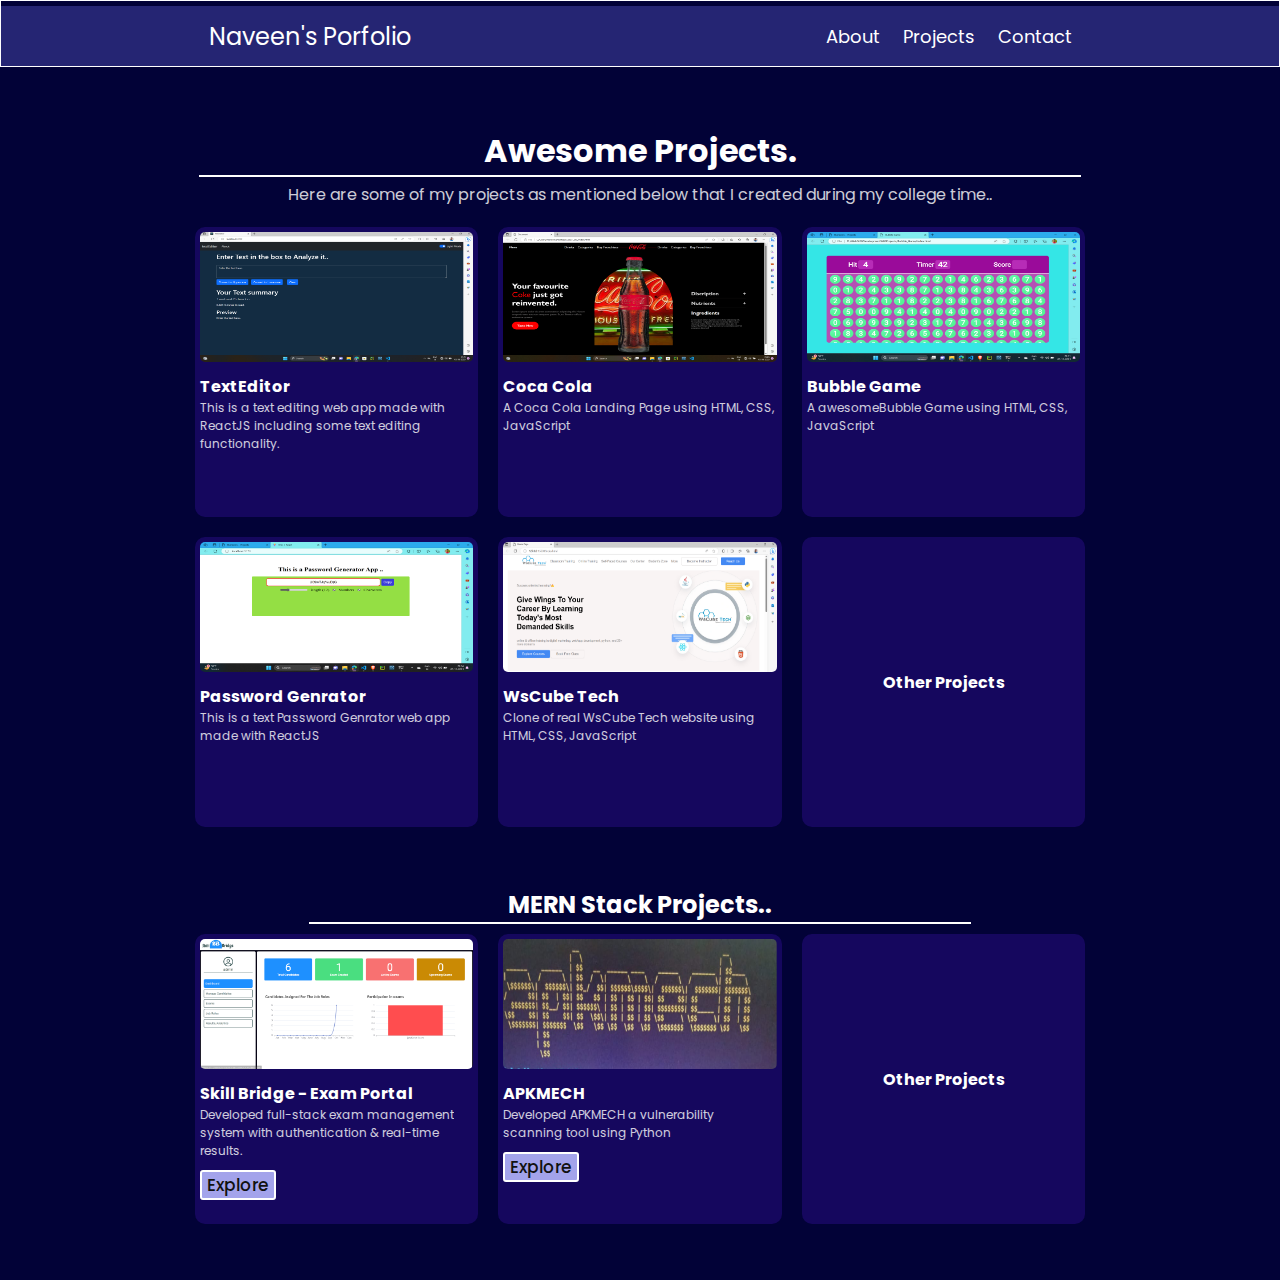
<file: projects.html>
<!DOCTYPE html>
<html lang="en">

<head>
    <meta charset="UTF-8">
    <meta name="viewport" content="width=device-width, initial-scale=1.0">
    <title>Naveen's - Projects</title>
    <link rel="stylesheet" href="style.css">
</head>

<body>
    <header>
        <nav>
            <div class="left-nav">
                <a href="/index.html" style="text-decoration: none;">
                    <span>Naveen's Porfolio</span>
                </a>
            </div>
            <div class="right-nav">
                <ul>
                    <li><a href="about.html">About</a></li>
                    <li><a href="projects.html">Projects</a></li>
                    <li><a href="contact.html">Contact</a></li>
                </ul>
            </div>
        </nav>
    </header>
    <main>
        <h1>Awesome Projects.</h1>
        <p>Here are some of my projects as mentioned below that I created during my college time.. </p>
        <div class="project-container">
            <div id="proj-sec-1">
                <div>
                    <img src="Images/ProjectImage/textEditor.png" alt="">
                    <h4>TextEditor</h4>
                    <p>This is a text editing web app made with ReactJS including some text editing functionality.</p>
                    <!-- <a href=""><button>Explore</button></a> -->
                </div>
                <div>
                    <img src="Images/ProjectImage/coca_cola.png" alt="">
                    <h4>Coca Cola</h4>
                    <p>A Coca Cola Landing Page using HTML, CSS, JavaScript</p>
                    <!-- <a href="https://photophilous-makes.000webhostapp.com/" target="_blank"><button>Explore</button></a> -->
                </div>
                <div>
                    <img src="Images/ProjectImage/Bubble_Game.png" alt="">
                    <h4>Bubble Game</h4>
                    <p>A awesomeBubble Game using HTML, CSS, JavaScript</p>
                    <!-- <a href=""><button>Explore</button></a> -->
                </div>
            </div>
            <div id="proj-sec-1">
                <div>
                    <img src="Images/ProjectImage/Password-generator.png" alt="">
                    <h4>Password Genrator</h4>
                    <p>This is a text Password Genrator web app made with ReactJS</p>
                    <!-- <a href=""><button>Explore</button></a> -->
                </div>
                <div>
                    <img src="Images/ProjectImage/wscubetech.png" alt="">
                    <h4>WsCube Tech</h4>
                    <p>Clone of real WsCube Tech website using HTML, CSS, JavaScript</p>
                    <!-- <a href=""><button>Explore</button></a> -->
                </div>
                <div style="display: flex; justify-content: center; align-items: center; ">
                    <h4 >Other Projects</h4>
                </div>
            </div>
           
            <h2 style="text-align: center; margin-top: 50px;">MERN Stack Projects..</h2>
            <div id="proj-sec-1">
                <div>
                    <img src="Images/ProjectImage/Exam_Portal.png" alt="">
                    <h4>Skill Bridge - Exam Portal</h4>
                    <p> Developed full-stack exam management system with authentication & real-time results.</p>
                    <a href="https://github.com/012NaveenG/SkillBridge-Frontend" target="_blank"><button>Explore</button></a>
                </div>
                <div>
                    <img src="Images/ProjectImage/APKMECH.png" alt="">
                    <h4>APKMECH</h4>
                    <p>Developed APKMECH a vulnerability scanning tool using Python</p>
                    <a href="https://github.com/012NaveenG/APKMECH" target="_blank"><button>Explore</button></a>
                </div>
                <div style="display: flex; justify-content: center; align-items: center; ">
                    <h4 >Other Projects</h4>
                </div>
            </div>
        </div>
    </main>
</body>

</html>
</file>
<file: style.css>
@import url('https://fonts.googleapis.com/css2?family=Lobster+Two:ital@1&family=Poppins&family=Roboto&family=Roboto+Condensed:wght@300&display=swap');

* {
    margin: 0;
    padding: 0;
    box-sizing: border-box;
    /* font-family: 'Lobster Two', cursive; */
    font-family: 'Poppins', sans-serif;
    /* font-family: 'Roboto', sans-serif; */
    /* font-family: 'Roboto Condensed', sans-serif; */
    color: #fff;
}

html,
body {
    width: 100vw;
    height: 100vw;

}

body {
    background-color: #020237;
    transition: all ease-out 0.8s;
}

header {
    border: 1px solid #fff;
}

header nav {
    display: flex;
    justify-content: space-around;
    align-items: center;
    color: #fff;
    height: 60px;
    width: 100%;
    background-color: #252573;
    margin-top: 5px;
}

.left-nav {
    font-size: 1.5rem;
}

.right-nav ul {
    display: flex;
    gap: 23px;

}

.right-nav ul a {
    text-decoration: none;
    color: #fff;
    transition: all ease-in-out 0.1s;
}

.right-nav ul a:hover {
    color: #a3a3eb;
    font-size: 1.1rem;
}

.right-nav ul li {
    list-style: none;
    font-size: 18px;
}

.home-section {
    display: flex;
    align-items: center;
    justify-content: space-around;
    margin-top: 10px;
    padding: 10px 100px;
    border-bottom: 2px solid #bfb9b9;
    /* background-color: red; */

}

.left-sec {
    height: 300px;
    width: 60%;
    color: #fff;
    font-size: 2.8rem;

}

.left-sec span {
    color: #5e5ed9;
}

.right-sec {
    /* background-color: red; */
    width: 40%;
}

.right-sec img {
    margin: auto;
    height: 350px;
    width: 350px;
    border-radius: 50%;
    border: 6px solid #ded5d5;

}

#element {
    color: #ed0707;
    font-weight: 500;

}

.skills {
    height: 60vh;
    width: 100vw;
    margin: 10px 0;
}

.skills .texts-content {
    text-align: center;
    width: 80vw;
    margin: auto;
}

.skills .texts-content p {
    width: 70%;
    opacity: 0.9;
    text-align: center;
    margin: 10px auto;
}

.skills .skill-items {
    width: 80vw;
    height: 40%;
    /* background-color: #bfb9b9; */
    margin: 20px auto;
    display: flex;
    justify-content: space-evenly;

}

.skills .skill-items div {
    text-align: center;
    border-radius: 50%;
    height: 100px;
    width: 100px;
}

.skills .skill-items img {
    height: 70%;
}

/* project page classes  */

main {
    padding: 10px;
    margin: 50px 0;
}

main h1,h2 {
    margin: auto;
    text-align: center;
    border-bottom: 2px solid #fff;
    width: 70%;
}

main>p {
    margin: 5px auto;
    text-align: center;
    opacity: 0.8;
    width: 70%;
}

.project-container {
    height: 300px;
    width: 75%;
    margin: 10px auto;
    /* background-color: #a3a3eb; */
}

.project-container #proj-sec-1 {
    display: flex;
    justify-content: center;
    align-items: center;
    gap: 20px;
}

.project-container #proj-sec-1 div {
    height: 290px;
    width: 30%;
    background-color: #15075e;
    border-radius: 10px;
    margin: 10px 0;
    padding: 5px;
}

.project-container #proj-sec-1 div img {
    height: 130px;
    width: 100%;
    margin-bottom: 5px;
    border-radius: 5px;

}

.project-container #proj-sec-1 p {
    font-size: 12px;
    opacity: 0.8;
}

.project-container #proj-sec-1 button {
    outline: none;
    border: 2px solid #fff;
    background-color: #a3a3eb;
    color: #111;
    font-size: 17px;
    font-weight: 500;
    margin: 10px 0;
    border-radius: 3px;
    padding: 0 5px;
    cursor: pointer;
    transition: all 0.1s ease-in;
}

.project-container #proj-sec-1 button:hover {
    background-color: transparent;
    color: #fff;
}


/* contact page classes  */

.con-sec-container {
    width: 90vw;
    height: 100vh;
    margin: 10px auto;
    padding: 5px 20px;
}

.con-sec-container h1 {
    margin-left: 120px;
}

.personal-contact {
    display: flex;
    justify-content: center;
    /* align-items: center; */
    gap: 30px;
    margin-bottom: 20px;
    height: 30vh;
    width: 100%;
}

.personal-contact .right-side {
    height: 100%;
    width: 60%;

}

.con-item {
    display: flex;
    width: 50%;
    align-items: center;
    gap: 10px;
    padding-top: 5px;
}

.con-item i {
    font-size: 30px;
}

.social-contact {
    width: 79%;
    margin: auto;
}

.social-contact .soc-item {
    display: flex;
    align-items: center;
    gap: 10px;
    padding: 4px;
}

.soc-item #linkedin {
    font-size: 40px;
    color: #0a0ab2;
}

.soc-item #insta {
    font-size: 40px;
    color: #f0651be3;
}

.soc-item #fb {
    font-size: 40px;
    color: #044cf3;
}

/* about page classes  */

.about-container {
    width: 90vw;
    /* background-color: #044cf3; */
    margin: 10px auto;
    padding: 10px;
}

.about-me {
    width: 100%;
    height: 200px;
}

.about-me p {
    width: 80%;
}

.abt-skills {
    display: flex;
    gap: 100px;
    height: 200px;


}

.education {
    display: flex;
    gap: 10px;
    align-items: center;
}

.education div {
    border-right: 2px solid #fff;
}

.education div p {
    margin: 1px 5px;
}

@media only screen and (max-width: 600px) {
    /* Styles for devices with a width up to 600 pixels */

    header nav {

        height: 30px;
        display: block;
    }

    .left-nav {
        display: none;
    }

    .right-nav {
        padding: 0;
        width: 60%;
        margin: auto;
    }

    .right-nav ul a {
        width: 100%;
        font-size: 15px;
    }

    .home-section {
        width: 100vw;
        display: block;
        padding: 0px;
    }

    .left-sec {
        font-size: 17px;
        width: 100%;
        height: 150px;
        margin-top: 10px;
        padding: 5px 50px;
    }

    .right-sec {
        width: 100vw;
        display: flex;
        justify-content: center;
        align-items: center;
    }

    .right-sec img {
        height: 200px;
        width: 200px;

    }

    .skills {
        padding-bottom: 50px;
    }

    .skills .texts-content {
        width: 100vw;
        text-align: left;
        font-size: 12px;
        padding: 10px;
    }

    .skills .texts-content p {
        width: 98%;
        font-size: 15px;
        opacity: 0.9;
        text-align: center;
        margin: 10px auto;
    }

    .skills .skill-items {
        width: 100vw;
        height: 40%;
        /* background-color: #bfb9b9; */
        margin: 20px auto;
        display: grid;
        grid-template-columns: auto auto;
        gap: 40px 0px;
        /* justify-content: space-evenly; */

    }

    .about-container {
        width: 100vw;
        padding: 10px;
    }

    .about-me {
        margin: 20px;
        height: 100%;
    }

    /* .education {
        align-items: center;
        width: 100vw;
        font-size: 10px;
    }

    .education div {
        height: 100px;
    } */

    #status {
        display: none;
    }

    main h1 {
        margin: auto;
        text-align: center;
        border-bottom: 2px solid #fff;
        width: 90%;
    }

    main>p {
        margin: 5px auto;
        text-align: center;
        opacity: 0.8;
        width: 98%
    }
    .project-container #proj-sec-1 {
        display: block;

    }
    .project-container #proj-sec-1 div {
        height: 290px;
        width: 100%;
        margin: 20px 0;
    }
    .con-sec-container {
        width: 100vw;
        height: 100vh;
        margin: 10px auto;
        padding: 5px 20px;
    }
    
    .con-sec-container h1 {
       margin: 10px 0;
    }
    .personal-contact {
        display: block;
        width: 100vw;
        margin-bottom: 50px;
    }
    .left-side img{
        width: 100px;
        height: 100px;
    }
    .personal-contact .right-side {
        height: 100%;
        width: 100%;
        margin-bottom: 50px;
    }
    
    .con-item {
        
        width: 70%;
        
    }
    .social-contact {
        width: 100%;
        margin: auto;
    }
    
}
</file>
